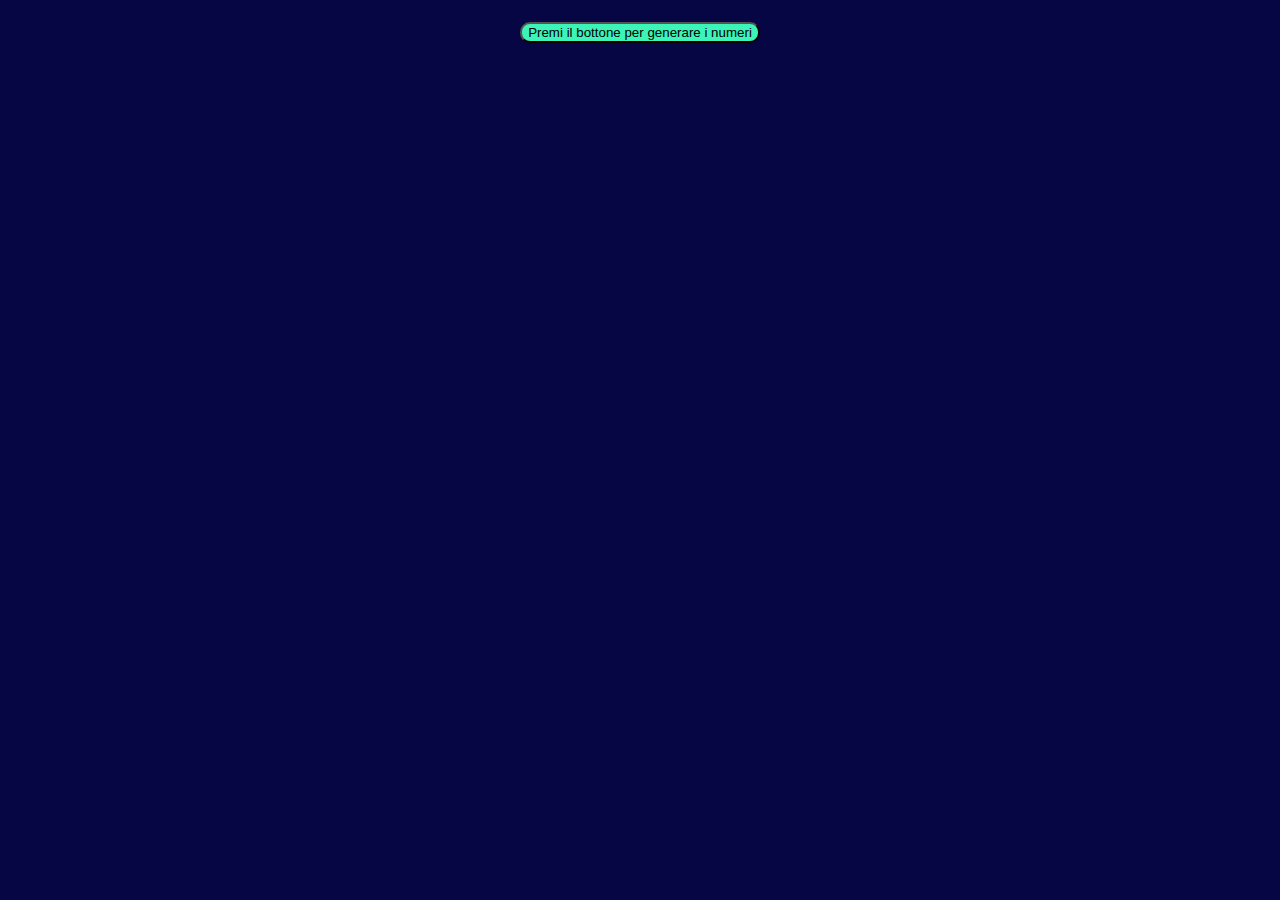
<file: dadi/index.html>
<!doctype html>
<html lang='it'>

    <head>
        <meta charset='utf-8'>
        <meta name='viewport' content='width=device-width, initial-scale=1'>

        <!-- Bootstrap CSS -->
        <link href="https://cdn.jsdelivr.net/npm/bootstrap@5.2.3/dist/css/bootstrap.min.css" rel="stylesheet" integrity="sha384-rbsA2VBKQhggwzxH7pPCaAqO46MgnOM80zW1RWuH61DGLwZJEdK2Kadq2F9CUG65" crossorigin="anonymous">

        <!-- Style -->
        <link rel='stylesheet' href='css/style.css'>

        <title>Dadi</title>

    </head>

    <body>

        <section id="first-section">
            <button id="my-button" type="button">Premi il bottone per generare i numeri</button>
        </section>

        <section id="container">          
        </section>

        <section id="second-section">
        </section>
        
        <!-- MY JS -->
        <script type="text/javascript" src="js/scripts.js"></script>

    </body>

</html>
</file>
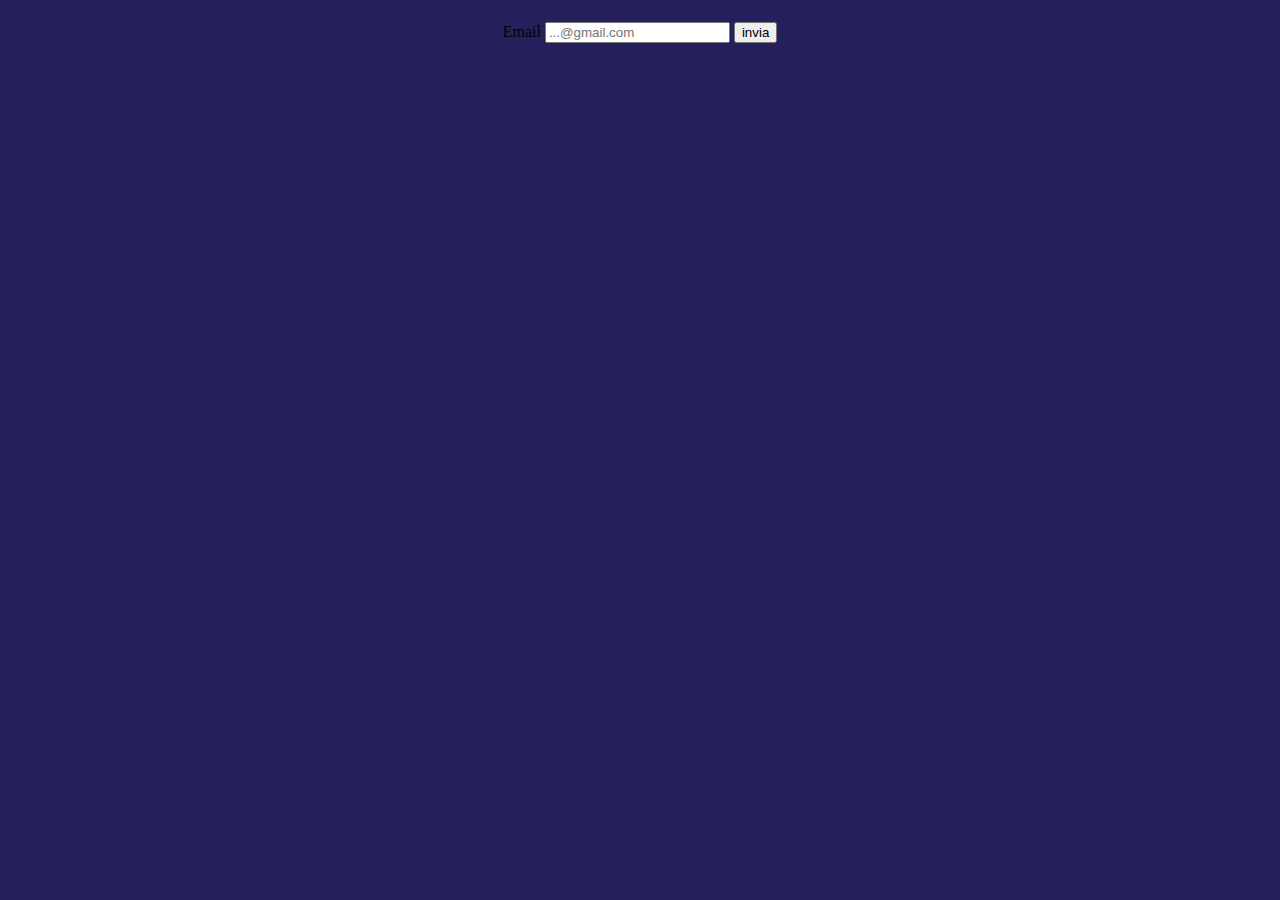
<file: mail/index.html>
<!doctype html>
<html lang='it'>

    <head>
        <meta charset='utf-8'>
        <meta name='viewport' content='width=device-width, initial-scale=1'>

        <!-- Bootstrap CSS -->
        <link href="https://cdn.jsdelivr.net/npm/bootstrap@5.2.3/dist/css/bootstrap.min.css" rel="stylesheet" integrity="sha384-rbsA2VBKQhggwzxH7pPCaAqO46MgnOM80zW1RWuH61DGLwZJEdK2Kadq2F9CUG65" crossorigin="anonymous">

        <!-- Style -->
        <link rel='stylesheet' href='css/style.css'>

        <title>Mail</title>

    </head>

    <body>
        <div id="response">
            <form action="">
                <label for="email">Email</label>
                <input id="my-email" type="email" placeholder="...@gmail.com">
                <button id="my-button" type="button">invia</button>
            </form>
        </div>

        
        <!-- MY JS -->
        <script type="text/javascript" src="js/scripts.js"></script>

    </body>

</html>
</file>
<file: dadi/css/style.css>
body {
    background-color: rgb(7, 6, 68);
    font-size: 2rem;
    font-weight: bold;
    color: white;
    text-align: center;
}

#container {
    display: flex;
    justify-content: space-around;
}

div {
    width: 250px;
    height: 250px;
    text-align: center;
    line-height: 250px;  
    font-size: 100px;
    border: 2px solid black;
    border-radius: 50%;
}

.bg-green {
    background-color: rgb(255, 0, 0);
}

.bg-purple {
    background-color: rgb(13, 0, 128);
}

button {
    background-color: rgb(60, 244, 183);
    border-radius: 10px;
}
</file>
<file: mail/css/style.css>
body {
    background-color: rgba(9, 5, 71, 0.89);
}


div {
    width: 100%;
    text-align: center;
    line-height: 3rem;
}


.bg {
    background-color: rgb(253, 108, 55);
    margin-top: 5px;
}
</file>
